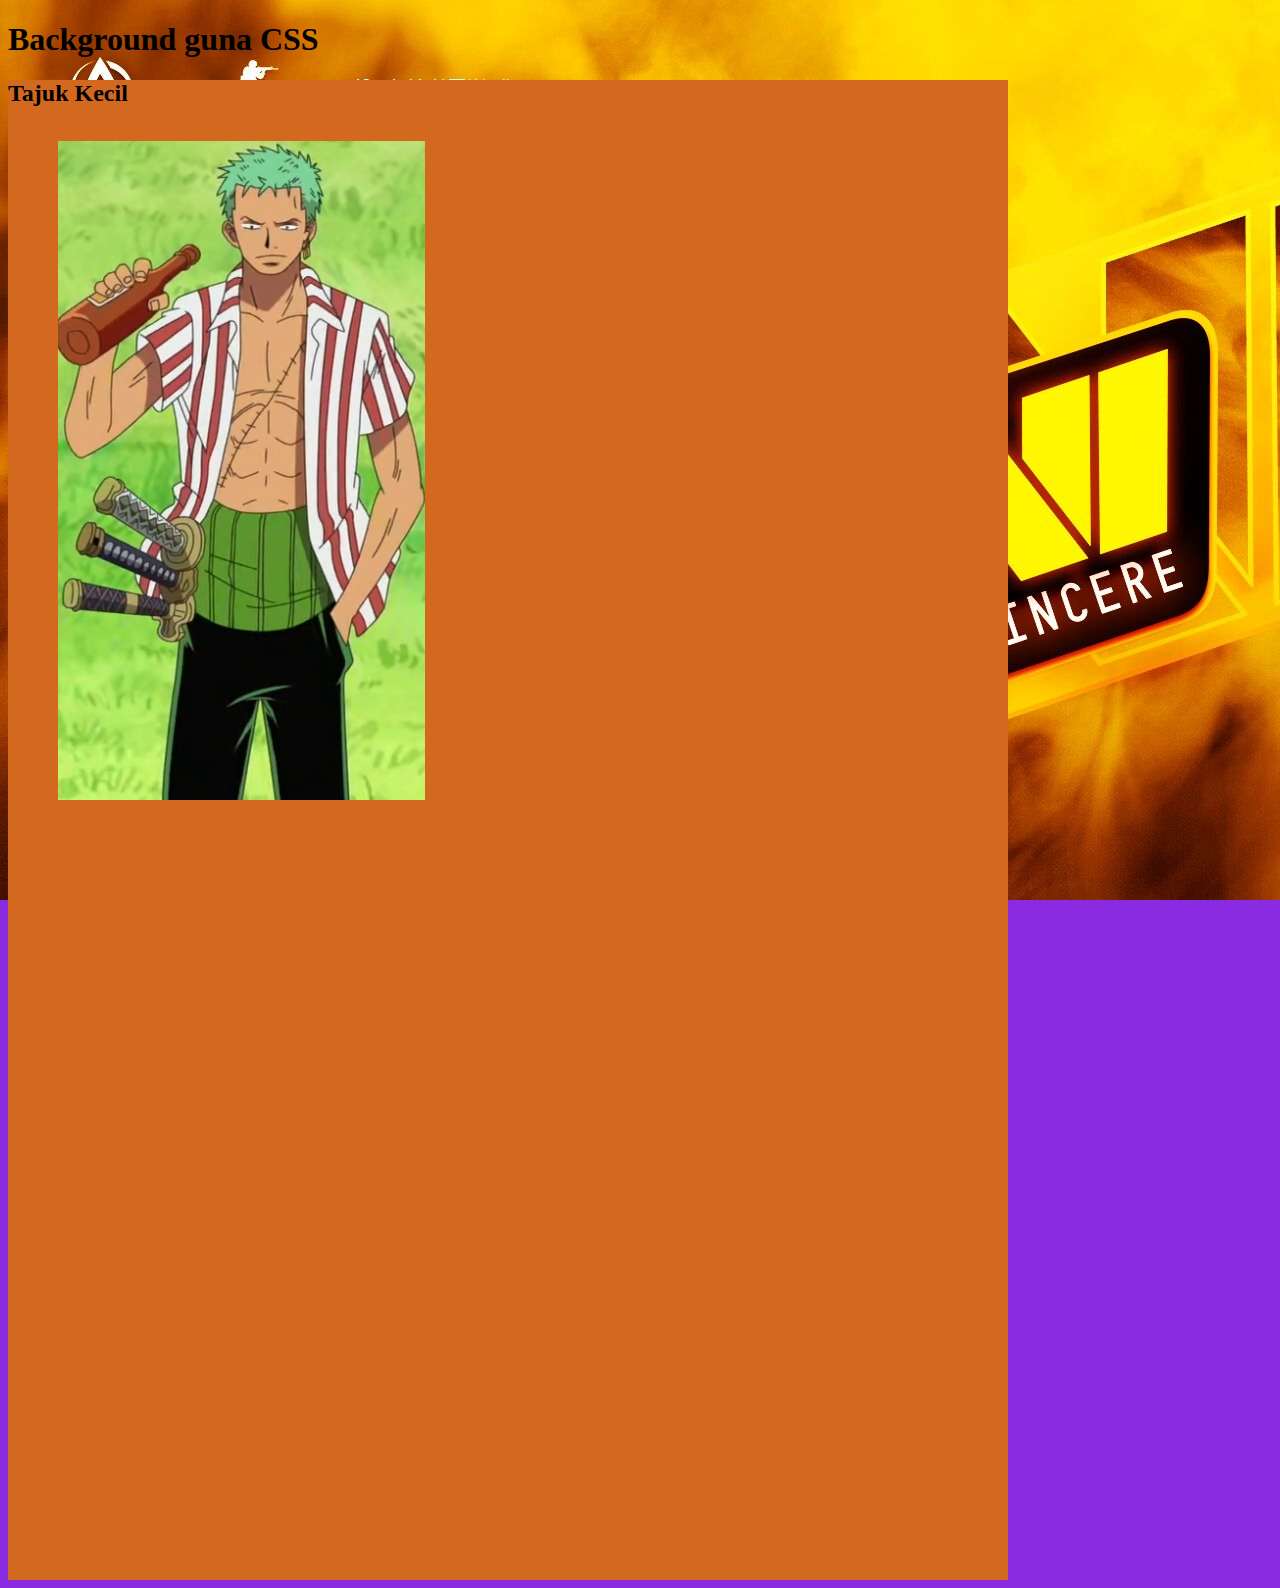
<file: index.html>
<!DOCTYPE html>
<html lang="en">
<head>
    <meta charset="UTF-8">
    <meta http-equiv="X-UA-Compatible" content="IE=edge">
    <meta name="viewport" content="width=device-width, initial-scale=1.0">
    <title>Background CSS</title>
    <link rel="stylesheet" href="style.css">
</head>
<body>
    <h1>Background guna CSS</h1>
    
    <div>
    <h2>Tajuk Kecil</h2>
    </div>
</body>
</html>
</file>
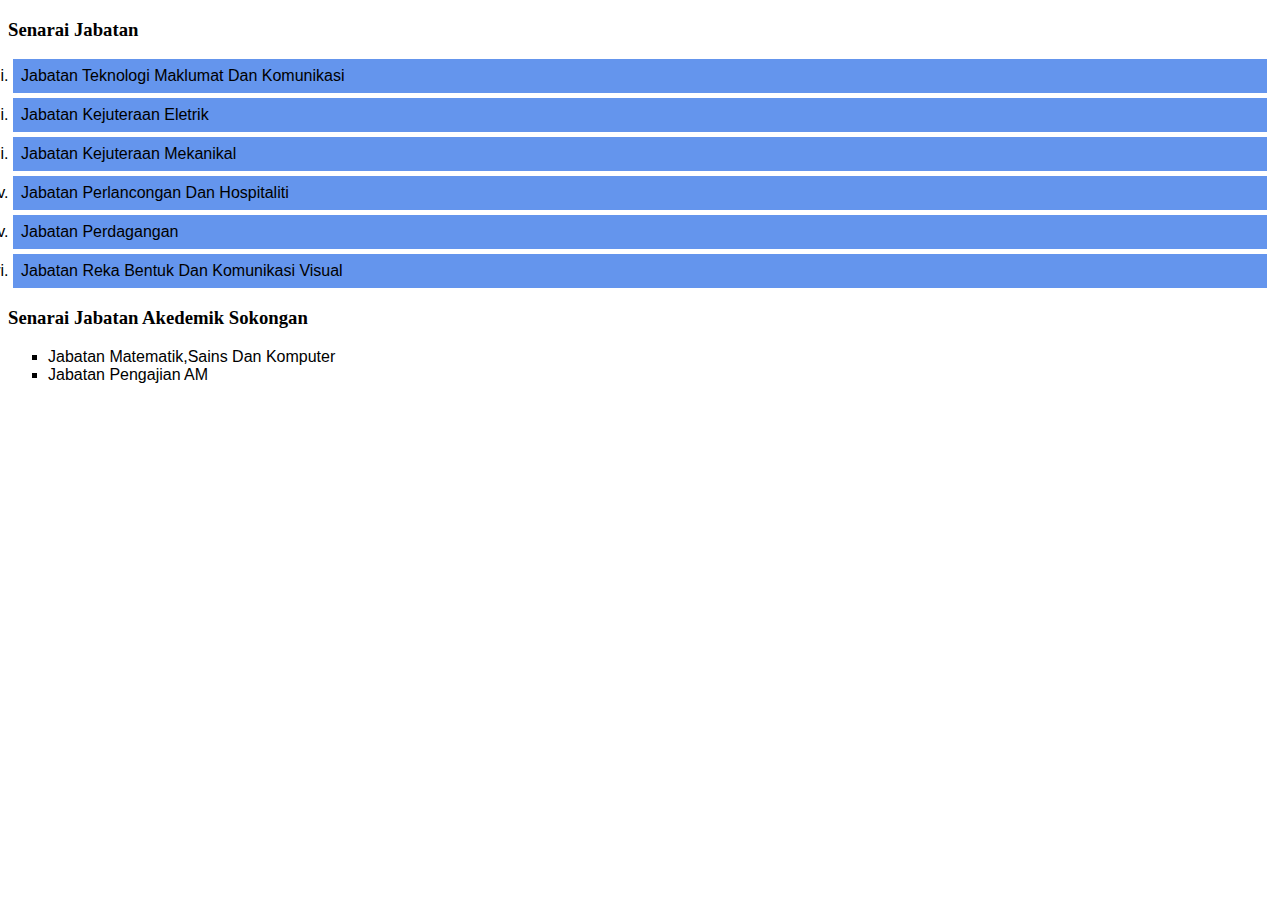
<file: list.html>
<!DOCTYPE html>
<html lang="en">
<head>
    <meta charset="UTF-8">
    <meta http-equiv="X-UA-Compatible" content="IE=edge">
    <meta name="viewport" content="width=device-width, initial-scale=1.0">
    <title>Document</title>
    <link rel="stylesheet" href="list.css">
</head>
<body>
    <h3>Senarai Jabatan</h3>
    <ol>
        <li>Jabatan Teknologi Maklumat Dan Komunikasi</li>
        <li>Jabatan Kejuteraan Eletrik </li>
        <li> Jabatan Kejuteraan Mekanikal</li>
        <li>Jabatan Perlancongan Dan Hospitaliti</li>
        <li>Jabatan Perdagangan</li>
        <li>Jabatan Reka Bentuk Dan Komunikasi Visual</li>
    </ol>

    <h3>Senarai Jabatan Akedemik Sokongan</h3>
    <ul>
        <li>Jabatan Matematik,Sains Dan Komputer</li>
        <li>Jabatan Pengajian AM</li>
    </ul>
</body>
</html>
</file>
<file: style.css>
body {
    background-color: blueviolet;
    background-image:url('images/Navi.jpeg');
    background-attachment: fixed;
}

div {
   background-color: chocolate;
   width: 1000px;
   height: 1500px;
   background-image: url('images/lost zoro.png');
   background-repeat: no-repeat;
   /*background-position: right top;*/
   background-position-x: 50px ;
   background-position-y: 50px ;
}
</file>
<file: list.css>
ol {
     list-style-type: lower-roman; /
    list-style-type: none;
    margin: 0;
    padding: 0;
}

ol li {
    background-color: cornflowerblue;
    margin: 5px;
    padding: 8px;
}

ul {
    list-style-type: square;
    / list-style-image: url('image/Darth Vader.jpg'); 
}

li {
    font-family: Verdana, Geneva, Tahoma, sans-serif;
}

a {
    width: 50px;
    height: 50px;
    background-color: olive;
    color: palegreen;
    font-family: Impact, Haettenschweiler, 'Arial Narrow Bold', sans-serif;
    font-size: 40px;
    text-align: center;
    border-radius: 25px;
    position: fixed;
    right: 30px;
    top: 10px;
    filter: drop-shadow(6px 6px 5px black);
}

a:hover {
    background-color: palevioletred;
}
</file>
